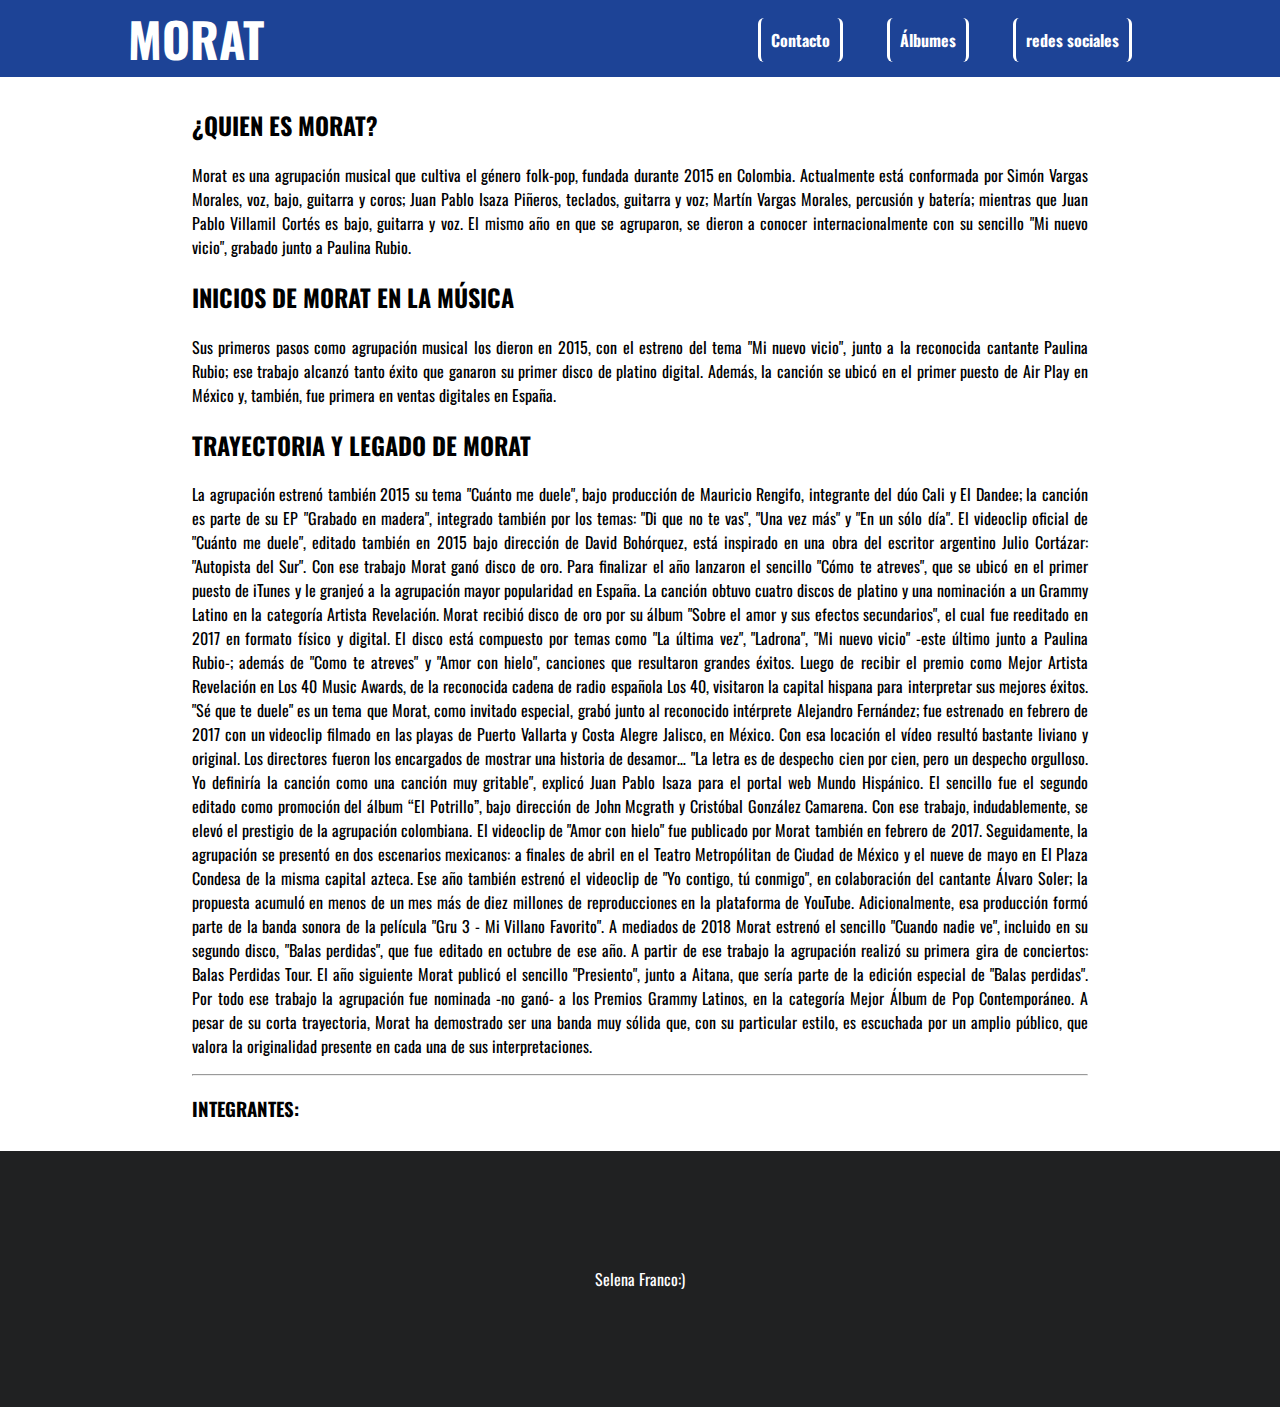
<file: index.html>
<!DOCTYPE html>
<html lang="en">

<head>
  <meta charset="UTF-8">
  <meta http-equiv="X-UA-Compatible" content="IE=edge">
  <meta name="viewport" content="width=device-width, initial-scale=1.0">
  <title>MoratBanda</title>
  <!--aqui va en el enlace con css-->
  <link rel="stylesheet" href="estilos_ccs/diseño.css">

</head>

<body>
  <div id="encabezado">
    <h1>MORAT</h1>

    <!--ENCABEZADO AQUI-->
    <div class="anclar-derecha">

      <!--todos los h1 estan vinculados con css-->
      <!--aqui van mis hipervinculos-->
      <a href="vistas/contacto.html">Contacto</a>
      <a href="vistas/álbumes.html">Álbumes</a>
      <a href="vistas/redes_sociales.html">redes sociales</a>
    </div>
  </div>

  <!--CONTENIDO PRINCIPAL-->
  <div id="contenido-principal">
    <h2>¿QUIEN ES MORAT?</h2>
    <p>Morat es una agrupación musical que cultiva el género folk-pop, fundada durante 2015 en Colombia. Actualmente
      está conformada por Simón Vargas Morales, voz, bajo, guitarra y coros; Juan Pablo Isaza Piñeros, teclados,
      guitarra y voz; Martín Vargas Morales, percusión y batería; mientras que Juan Pablo Villamil Cortés es bajo,
      guitarra y voz. El mismo año en que se agruparon, se dieron a conocer internacionalmente con su sencillo "Mi nuevo
      vicio", grabado junto a Paulina Rubio.</p>
    <h2>INICIOS DE MORAT EN LA MÚSICA</h2>
    <P>Sus primeros pasos como agrupación musical los dieron en 2015, con el estreno del tema "Mi nuevo vicio", junto a
      la reconocida cantante Paulina Rubio; ese trabajo alcanzó tanto éxito que ganaron su primer disco de platino
      digital. Además, la canción se ubicó en el primer puesto de Air Play en México y, también, fue primera en ventas
      digitales en España.</P>
    <h2>TRAYECTORIA Y LEGADO DE MORAT</h2>
    <P>La agrupación estrenó también 2015 su tema "Cuánto me duele", bajo producción de Mauricio Rengifo, integrante del
      dúo Cali y El Dandee; la canción es parte de su EP "Grabado en madera", integrado también por los temas: "Di que
      no te vas", "Una vez más" y "En un sólo día". El videoclip oficial de "Cuánto me duele", editado también en 2015
      bajo dirección de David Bohórquez, está inspirado en una obra del escritor argentino Julio Cortázar: "Autopista
      del Sur". Con ese trabajo Morat ganó disco de oro. Para finalizar el año lanzaron el sencillo "Cómo te atreves",
      que se ubicó en el primer puesto de iTunes y le granjeó a la agrupación mayor popularidad en España. La canción
      obtuvo cuatro discos de platino y una nominación a un Grammy Latino en la categoría Artista Revelación. Morat
      recibió disco de oro por su álbum "Sobre el amor y sus efectos secundarios", el cual fue reeditado en 2017 en
      formato físico y digital. El disco está compuesto por temas como "La última vez", "Ladrona", "Mi nuevo vicio"
      -este último junto a Paulina Rubio-; además de "Como te atreves" y "Amor con hielo", canciones que resultaron
      grandes éxitos. Luego de recibir el premio como Mejor Artista Revelación en Los 40 Music Awards, de la reconocida
      cadena de radio española Los 40, visitaron la capital hispana para interpretar sus mejores éxitos.

      "Sé que te duele" es un tema que Morat, como invitado especial, grabó junto al reconocido intérprete Alejandro
      Fernández; fue estrenado en febrero de 2017 con un videoclip filmado en las playas de Puerto Vallarta y Costa
      Alegre Jalisco, en México. Con esa locación el vídeo resultó bastante liviano y original. Los directores fueron
      los encargados de mostrar una historia de desamor… "La letra es de despecho cien por cien, pero un despecho
      orgulloso. Yo definiría la canción como una canción muy gritable", explicó Juan Pablo Isaza para el portal web
      Mundo Hispánico. El sencillo fue el segundo editado como promoción del álbum “El Potrillo”, bajo dirección de John
      Mcgrath y Cristóbal González Camarena. Con ese trabajo, indudablemente, se elevó el prestigio de la agrupación
      colombiana.

      El videoclip de "Amor con hielo" fue publicado por Morat también en febrero de 2017. Seguidamente, la agrupación
      se presentó en dos escenarios mexicanos: a finales de abril en el Teatro Metropólitan de Ciudad de México y el
      nueve de mayo en El Plaza Condesa de la misma capital azteca. Ese año también estrenó el videoclip de "Yo contigo,
      tú conmigo", en colaboración del cantante Álvaro Soler; la propuesta acumuló en menos de un mes más de diez
      millones de reproducciones en la plataforma de YouTube. Adicionalmente, esa producción formó parte de la banda
      sonora de la película "Gru 3 - Mi Villano Favorito". A mediados de 2018 Morat estrenó el sencillo "Cuando nadie
      ve", incluido en su segundo disco, "Balas perdidas", que fue editado en octubre de ese año. A partir de ese
      trabajo la agrupación realizó su primera gira de conciertos: Balas Perdidas Tour.

      El año siguiente Morat publicó el sencillo "Presiento", junto a Aitana, que sería parte de la edición especial de
      "Balas perdidas". Por todo ese trabajo la agrupación fue nominada -no ganó- a los Premios Grammy Latinos, en la
      categoría Mejor Álbum de Pop Contemporáneo.

      A pesar de su corta trayectoria, Morat ha demostrado ser una banda muy sólida que, con su particular estilo, es
      escuchada por un amplio público, que valora la originalidad presente en cada una de sus interpretaciones.</P>
    <hr>
    <h3>INTEGRANTES:</h3>
  </div>

  <!--PIE DE PAGINA CENTRADO CON CSS-->
  <div id="pie-pagina">
    <p class="centrado">
      Selena Franco:)
    </p>
  </div>

  <script src="scrips_java/base.js"></script>
</body>

</html>
</file>
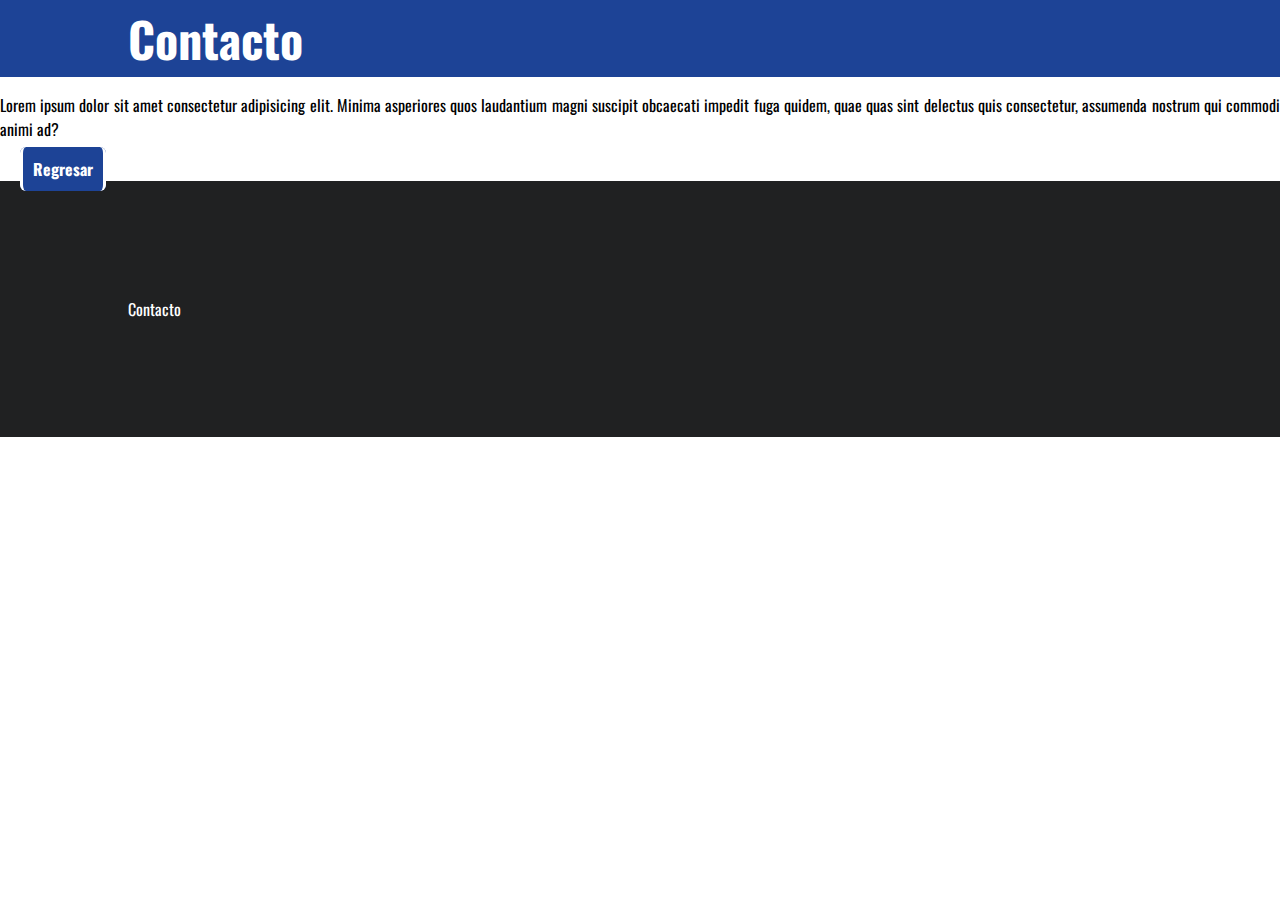
<file: vistas/contacto.html>
<!DOCTYPE html>
<html lang="en">

<head>
    <meta charset="UTF-8">
    <meta http-equiv="X-UA-Compatible" content="IE=edge">
    <meta name="viewport" content="width=device-width, initial-scale=1.0">
    <title>contacto</title>
    <!--aqui va en el enlace con css-->
    <link rel="stylesheet" href="../estilos_ccs/diseño.css">
</head>

<body>
    <div>
        <header>
            <h1>Contacto</h1>
        </header>
        <p>Lorem ipsum dolor sit amet consectetur adipisicing elit. Minima asperiores quos laudantium magni suscipit
            obcaecati impedit fuga quidem, quae quas sint delectus quis consectetur, assumenda nostrum qui commodi animi
            ad?</p>
        <a href="../index.html">Regresar</a>

        <footer>
            <p>Contacto</p>
        </footer>
    </div>




</body>

</html>
</file>
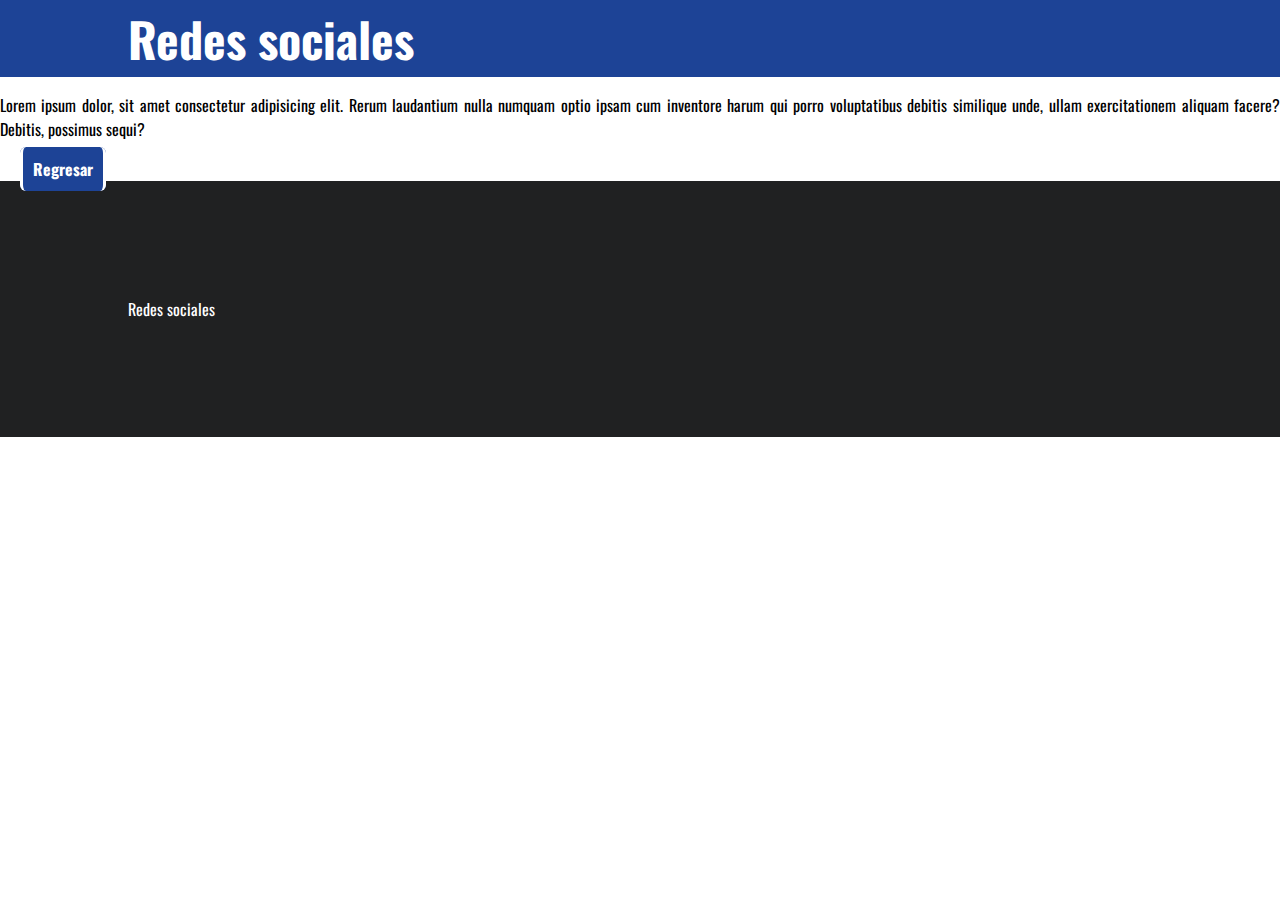
<file: vistas/redes_sociales.html>
<!DOCTYPE html>
<html lang="en">

<head>
    <meta charset="UTF-8">
    <meta http-equiv="X-UA-Compatible" content="IE=edge">
    <meta name="viewport" content="width=device-width, initial-scale=1.0">
    <title>redes sociales</title>
    <!--aqui va en el enlace con css-->
    <link rel="stylesheet" href="../estilos_ccs/diseño.css">
</head>

<body>
    <div>
        <header>
            <h1>Redes sociales</h1>
        </header>
        <p>Lorem ipsum dolor, sit amet consectetur adipisicing elit. Rerum laudantium nulla numquam optio ipsam cum
            inventore harum qui porro voluptatibus debitis similique unde, ullam exercitationem aliquam facere? Debitis,
            possimus sequi?</p>
        <a href="../index.html">Regresar</a>

        <footer>
            <p>Redes sociales</p>
        </footer>

    </div>


</body>

</html>
</file>
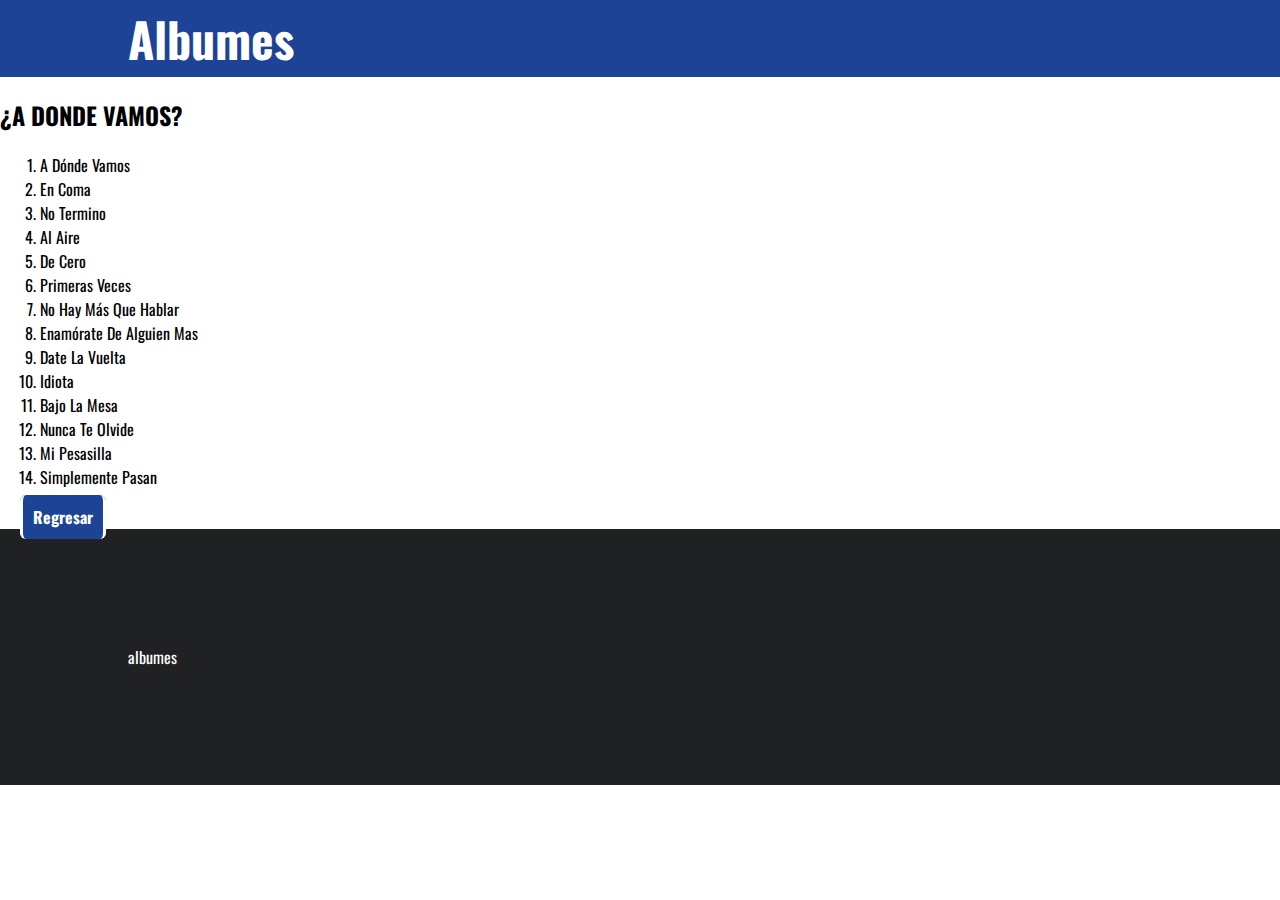
<file: vistas/álbumes.html>
<!DOCTYPE html>
<html lang="en">

<head>
    <meta charset="UTF-8">
    <meta http-equiv="X-UA-Compatible" content="IE=edge">
    <meta name="viewport" content="width=device-width, initial-scale=1.0">
    <title>Álbumes</title>
    <!--aqui va en el enlace con css-->
    <link rel="stylesheet" href="../estilos_ccs/diseño.css">
</head>

<body>
    <div>
        <header>
            <h1>Albumes</h1>
        </header>
        <h2>¿A DONDE VAMOS?</h2>
        <ol>
            <li>
                A Dónde Vamos
            </li>
            <li>
                En Coma
            </li>
            <li>
                No Termino
            </li>
            <li>
                Al Aire
            </li>
            <li>
                De Cero
            </li>
            <li>
                Primeras Veces
            </li>
            <li>
                No Hay Más Que Hablar
            </li>
            <li>
                Enamórate De Alguien Mas
            </li>
            <li>
                Date La Vuelta
            </li>
            <li>
                Idiota
            </li>
            <li>
                Bajo La Mesa
            </li>
            <li>
                Nunca Te Olvide
            </li>
            <li>
                Mi Pesasilla
            </li>
            <li>
                Simplemente Pasan
            </li>
        </ol>
        <a href="../index.html">Regresar</a>

        <footer>
            <p>albumes</p>
        </footer>
    </div>



</body>

</html>
</file>
<file: estilos_ccs/diseño.css>
@import url('https://fonts.googleapis.com/css2?family=Oswald:wght@200;300;400;500;600;700&display=swap');

body {
    background-color: white;
    font-family: 'Oswald', sans-serif;
    margin: 0;

}

h1 {
    color: white;
    font-size: 3em;
    margin: 0;
    display: inline-block;
}

p {
    text-align: justify;


}

a {
    text-decoration: none;
    background-color: #1d4396;
    color: white;
    padding: 10px;
    margin: 10px 20px;
    font-weight: bold;
    border-radius: 6px;
    width: 100px;
    border-left-style: solid;
    border-left-color: white;
    border-right-style: solid;
    border-right-color: white;
    transition: 0.5s;


}

a:hover {
    background-color: #0a255e;
    padding-left: 20px;
    padding-right: 20px;
    transition: 0.5s;

}

.anclar-derecha {
    padding-top: 25px;
    float: right;
}

.color-blanco {
    color: white;
}

div.personaje {
    width: 200px;
    display: inline-block;
    text-align: center;
    background-color: #d7cfeb;
    border-radius: 6px;
    margin: 15px;
    border-width: 4px;
    border-style: solid;
    border-color: white;
}

div.personaje:hover {

    border-color: rgb(84, 190, 155);
    background-color: rgb(84, 190, 155);
    color: white;
    transition: 0.5s;

}

div.personaje img {
    width: 100%;
    border-top-right-radius: 6px;
    border-top-left-radius: 6px;
}

div#encabezado {
    background-color: #1d4396;
    padding: 3px 10%;
}

/*min-width => anchura minima
  max-width => anchura maxima
  min-height => altura minima
  max-height => altura maxima
*/
@media screen and (max-width: 820px) {
    div#encabezado {
        padding: 3px 0;
    }
}

@media screen and (max-width: 620px) {
    div#encabezado div.anclar-derecha {
        display: none;

    }

    div#encabezado {
        text-align: center;
    }
}

div#contenido-principal {
    padding: 10px 15%;
}

div#pie-pagina {

    background-color: #202122;
    padding: 100px 10%;
    color: white;

}

header {
    background-color: #1d4396;
    padding: 3px 10%;

}

footer {
    background-color: #202122;
    padding: 100px 10%;
    color: white;

}

.centrado {
    text-align: center;
}
</file>
